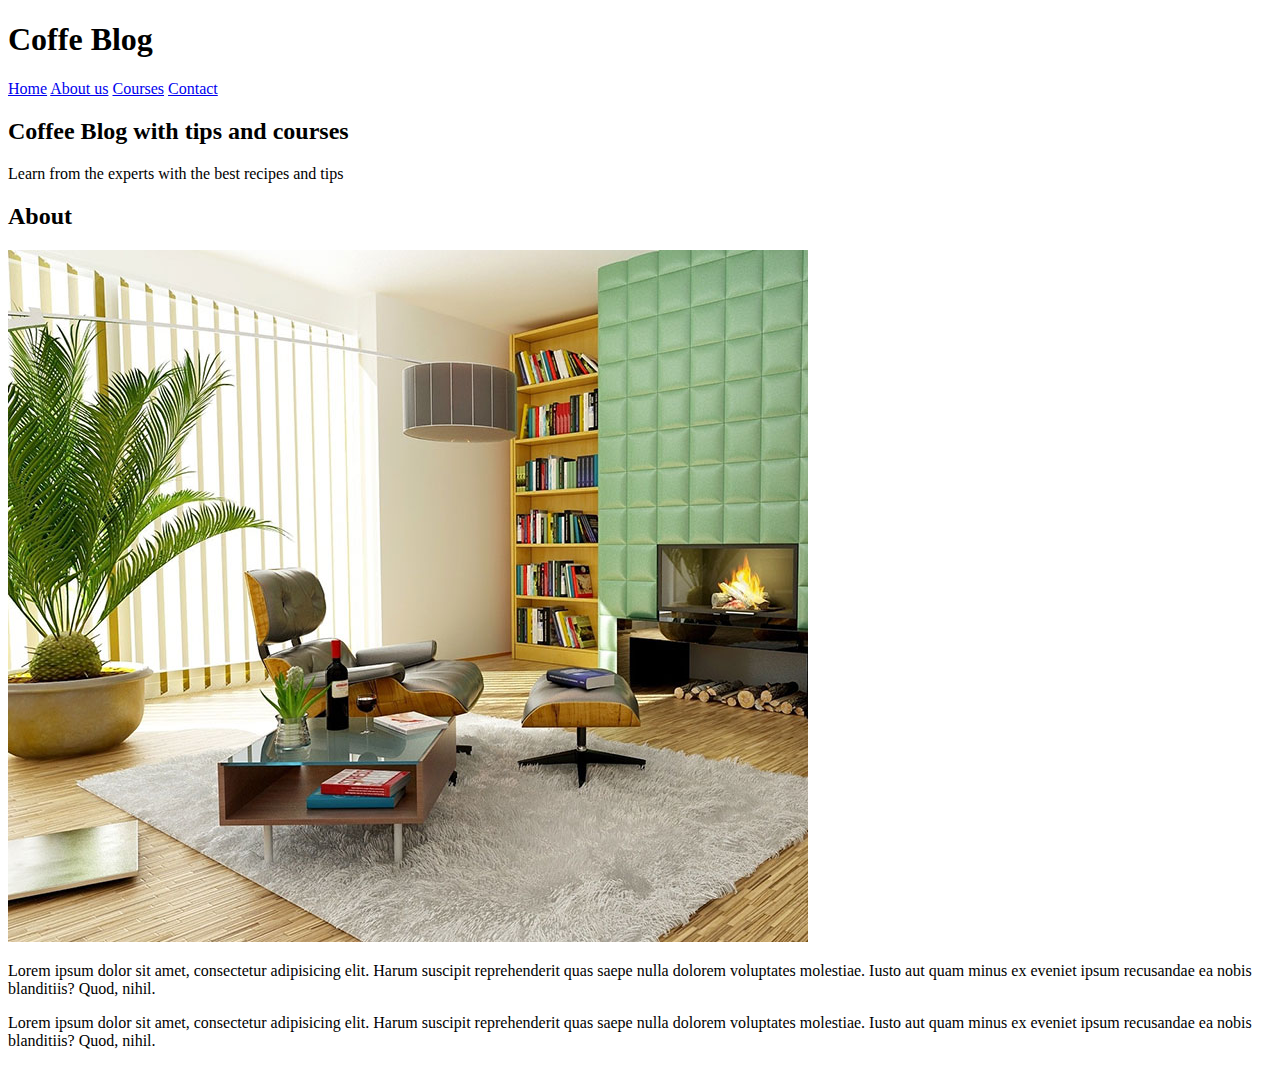
<file: about.html>
<!DOCTYPE html>
<html lang="en">
<head>
  <meta charset="UTF-8">
  <meta name="viewport" content="width=device-width, initial-scale=1.0">
  <link rel="stylesheet" href="mystyle.css">
  <title>Document</title>
</head>
<body>
  <header class="header">
    <div class="menu-bar">
        <h1>Coffe Blog</h1>
        <nav>
            <a href="index.html">Home</a>
            <a href="about.html">About us</a>
            <a href="courses.html">Courses</a>
            <a href="contact.html">Contact</a>
        </nav>
    </div>
    <h2>Coffee Blog with tips and courses</h2>
    <p>Learn from the experts with the best recipes and tips</p>
  </header>

<main class="container">
  <h2>About</h2>

  <div class="flex-about">
    <img src="./img/us.jpg" alt="about us image">
    <div>
      <p>Lorem ipsum dolor sit amet, consectetur adipisicing elit. Harum suscipit reprehenderit quas saepe nulla dolorem voluptates molestiae. Iusto aut quam minus ex eveniet ipsum recusandae ea nobis blanditiis? Quod, nihil.</p>
      <p>Lorem ipsum dolor sit amet, consectetur adipisicing elit. Harum suscipit reprehenderit quas saepe nulla dolorem voluptates molestiae. Iusto aut quam minus ex eveniet ipsum recusandae ea nobis blanditiis? Quod, nihil.</p>
    </div>

  </div>
</main>

</body>
</html>
</file>
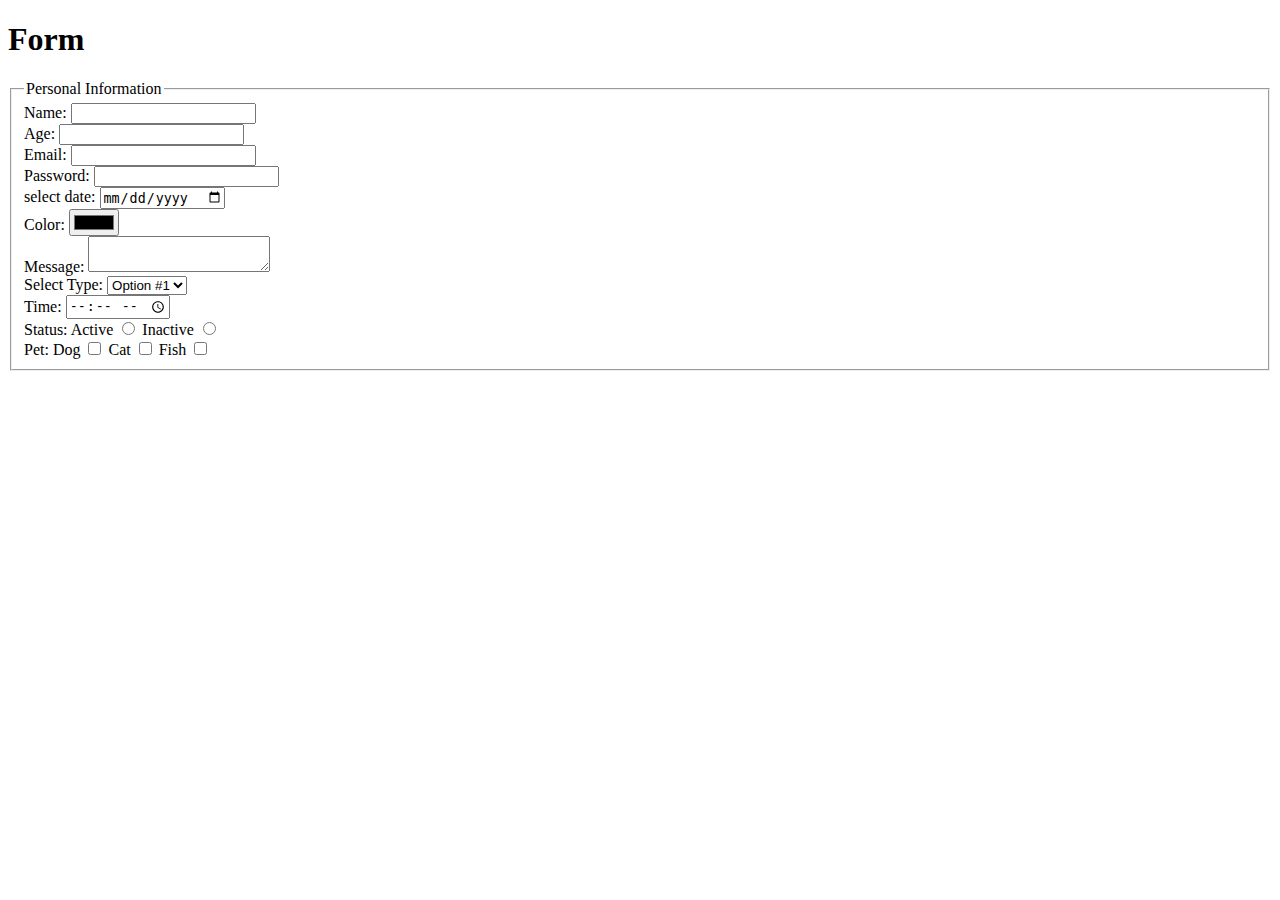
<file: form.html>
<!DOCTYPE html>
<html lang="en">
<head>
    <meta charset="UTF-8">
    <meta name="viewport" content="width=device-width, initial-scale=1.0">
    <title>Form</title>
</head>
<body>

    <h1>Form</h1>
    <form>                       
       <fieldset>
           <legend>Personal Information</legend>

            <div>
            <label>Name:</label>
           <input type="text">
            </div>
            
            <div>
                <label>Age: </label>
                <input type="number">
            </div>

            <div>
                <label>Email:</label>   
                <input type="email">
            </div>

            <div>
                <label>Password: </label>
                <input type="password">
            </div>
        
            <div>
                <label>select date: </label>
                <input type="date">
            </div>

            <div> 
                <label>Color: </label>
                <input type="color">
            <div>
                <label>Message: </label>
                <textarea></textarea>
                </div>

                <div>  
                    <label>Select Type: </label>
                    <select>
                        <option value="option 1">Option #1</option>
                        <option value="option 2">Option #2</option>
                        <option value="option 3">Option #3</option>
                    </select>
                </div>
                
                <div>
                    <label>Time:</label>
                    <input type="time">
                </div>

                <div>
                    <label>Status: </label>
                    Active <input nam="status" type="radio" value="active">
                    Inactive <input name="status" type="radio" value="inactive">
                </div>

                <div>
                    <label>Pet: </label>
                    Dog <input type="checkbox">
                    Cat <input type="checkbox">
                    Fish <input type="checkbox">
                </div>
                


                


        </fieldset>
    </form>

</body>
</html>
</file>
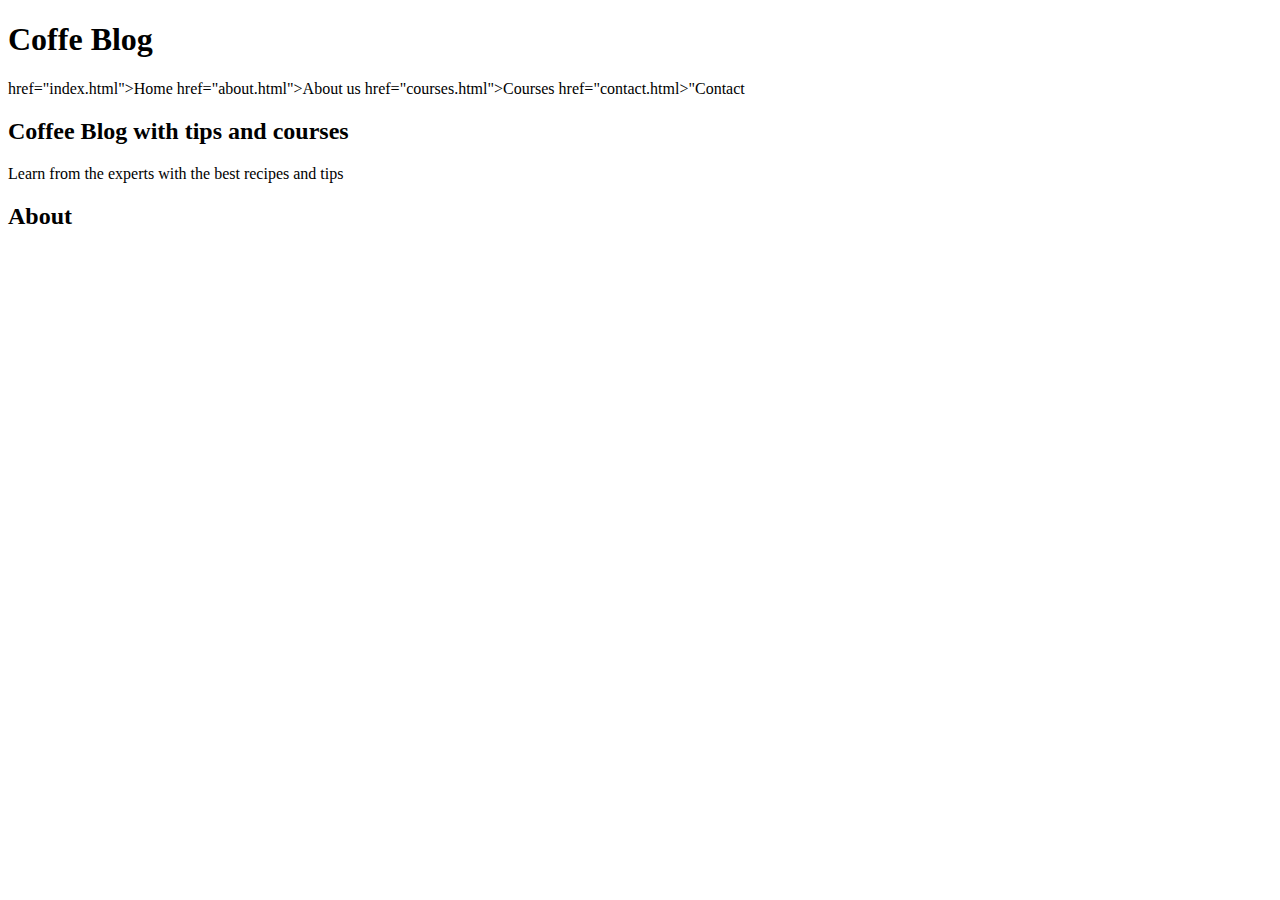
<file: index1.html>
<!DOCTYPE html>
<html lang="en">
<head>
    <meta charset="UTF-8">
    <meta name="viewport" content="width=device-width, initial-scale=1.0">
    <link rel="stylesheet" href="mystyle.css">
    <title>Document</title>
</head>
<body>
    <header class="header">
        <div class="menu-bar"> 
            <h1>Coffe Blog</h1>
            <nav>
                <a> href="index.html">Home</a>
                <a> href="about.html">About us</a>
                <a> href="courses.html">Courses</a>
                <a> href="contact.html>"Contact</a>
            </nav>
        </div>
        <h2>Coffee Blog with tips and courses</h2>
        <p>Learn from the experts with the best recipes and tips</p>
    </header>
<main class="conainer">
    <h2>About</h2>

    <div> 

    


</main>

<body>
    
</body>
</html>
</file>
<file: mystyle.css>
} 
    
} 
    




















.about-container{
 display: Flex:   
}
display:  flax;
</file>
